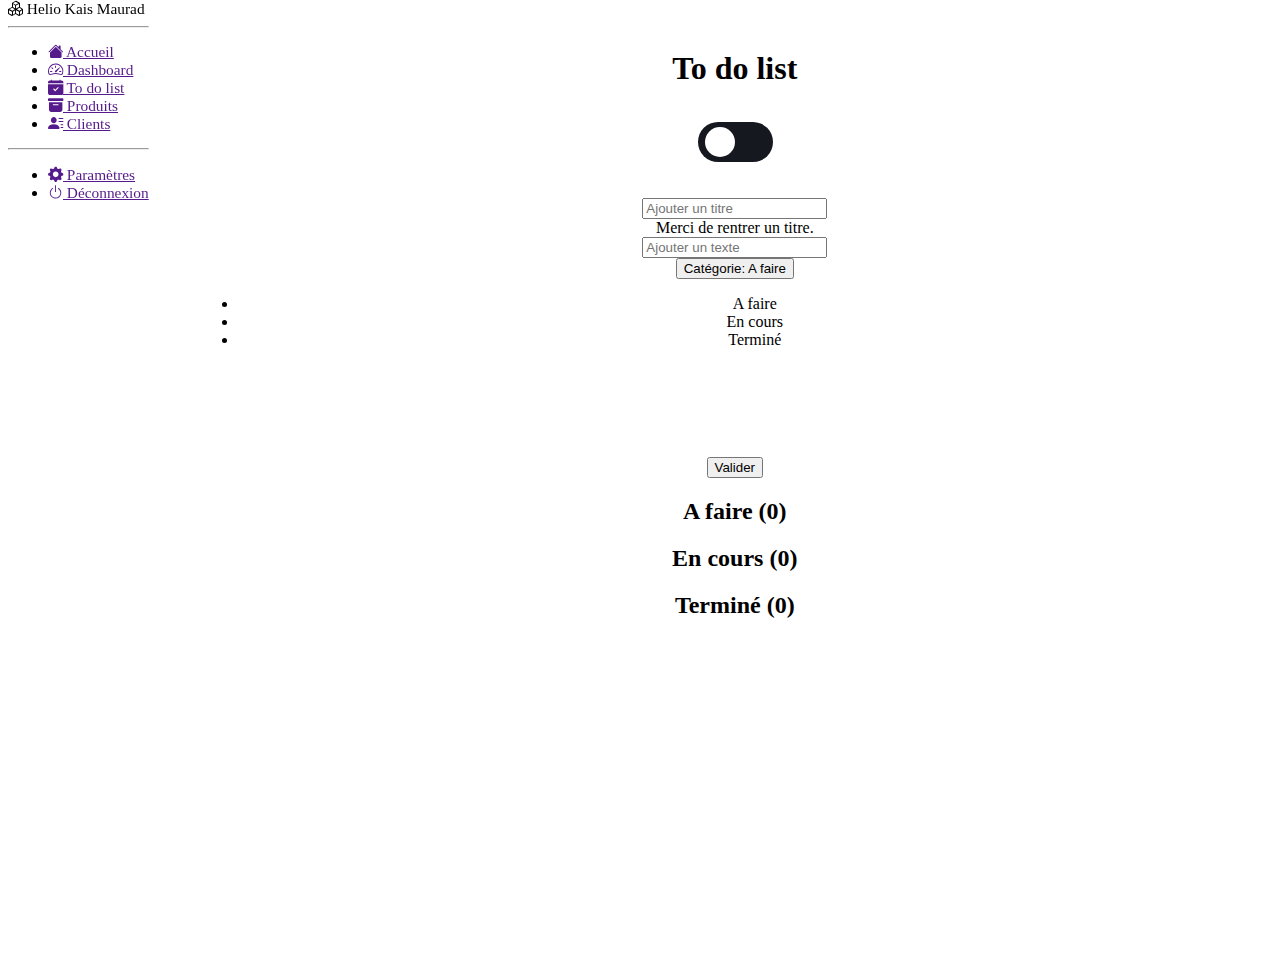
<file: index.html>
<!DOCTYPE html>
<html lang="en">
    <head>
        <meta charset="UTF-8">
        <meta http-equiv="X-UA-Compatible" content="IE=edge">
        <meta name="viewport" content="width=device-width, initial-scale=1.0">
        <!--Importation de bootstrap.-->
        <link href="https://cdn.jsdelivr.net/npm/bootstrap@5.2.2/dist/css/bootstrap.min.css" rel="stylesheet" integrity="sha384-Zenh87qX5JnK2Jl0vWa8Ck2rdkQ2Bzep5IDxbcnCeuOxjzrPF/et3URy9Bv1WTRi" crossorigin="anonymous">
        <link rel="stylesheet" href="css/style.css">
        <!--Importation des icones bootstrap.-->
        <link rel="stylesheet" href="https://cdn.jsdelivr.net/npm/bootstrap-icons@1.9.1/font/bootstrap-icons.css">
        <title>To do list</title>
    </head>

    <body>
        <!--Ceci est la div de la sidebar, elle permet de contenir tous les bouttons à l'interieur, ils sont uniquements esthétique.-->
        <div id="sidebar" class="d-flex flex-column flex-shrink-0 p-3 text-white bg-dark navbar-collapse">
             <!--Les balises <i> sont uniquements affichées lorsque l'utilisateur est sur un écran plus petit comme un téléphone.-->
            <i class="bi bi-boxes"></i>
            <!--Les balises <a> sont uniquements affichées lorsque l'utilisateur est sur un écran plus grand, donc quand les balises <i> ne sont plus visibles.-->
            <a class="align-items-center text-white text-decoration-none"><span class="bi bi-boxes"></span> Helio Kais Maurad</a>
            <hr>
            <!--La première balise <ul> permet l'affichage des bouttons en haut de la sidebar, et la class mb-auto permet de décaler la deuxième liste en bas de l'écran.-->
            <ul class="nav nav-pills flex-column mb-auto">
                <li class="nav-item">
                    <i class="bi bi-house-fill"></i>
                    <a href="" class="nav-link text-light"><span class="bi bi-house-fill"></span> Accueil</a>
                </li>
                <li>
                    <i class="bi bi-speedometer2"></i>
                    <a href="" class="nav-link text-light"><span class="bi bi-speedometer2"></span> Dashboard</a>
                </li>
                <li>
                    <i class="bi bi-calendar-check-fill"></i>
                    <a href="" class="nav-link active text-light" aria-current="page"><span class="bi bi-calendar-check-fill"></span> To do list</a>
                </li>
                <li>
                    <i class="bi bi-archive-fill"></i>
                    <a href="" class="nav-link text-light"><span class="bi bi-archive-fill"></span> Produits</a>
                </li>
                <li>
                    <i class="bi bi-person-lines-fill"></i>
                    <a href="" class="nav-link text-light"><span class="bi bi-person-lines-fill"></span> Clients</a>
                </li>
            </ul>
            <hr>
            <!--Ceci est la deuxième liste qui contient le settings et le log out.-->
            <ul class="nav flex-column">
                <li>
                    <i class="bi bi-gear-fill"></i>
                    <a href="" class="nav-link text-light"><span class="bi bi-gear-fill"></span> Paramètres</a>
                </li>
                <li>
                    <i class="bi bi-power"></i>
                    <a href="" class="nav-link text-danger"><span class="bi bi-power"></span> Déconnexion</a>
                </li>
            </ul>
        </div>
        
        <!--Ceci est la section a droite de la navbar.-->
        <section id="todolist">
            <h1>To do list</h1>
            <!--Ce boutton permet d'activer ou de désactiver le dark mode sur le site à l'aide de la fonction toggleDarkMode().-->
            <input type="checkbox" id="toggle" onclick="toggleDarkMode()">
            <!--Ceci est la case ou l'on rentre le titre de notre carte to do list. Cette étape est obligatoire.-->
            <div id="todolist-input-title" class="input-group mb-3 w-50 m-auto">
                <input type="text" class="form-control" placeholder="Ajouter un titre" id="add-field-title">
                <!--Cette partie permet d'afficher un message d'erreur si rien n'est rentré dans le titre.-->
                <div id="validationServerUsernameFeedback" class="invalid-feedback">
                   Merci de rentrer un titre.
                </div>
            </div>
            <!--Ceci est la case ou l'on rentre le texte de notre carte to do list. Cette étape n'est pas obligatoire.-->
            <div id="todolist-input-text" class="input-group mb-3 w-50 m-auto">
                <input type="text" class="form-control" placeholder="Ajouter un texte" id="add-field-text">
            </div>

            <!--Ce dropdown permet de changer la catégorie de la carte et donc permettre à la carte d'aller dans la bonne catégorie.-->
            <div id="todolist-dropdown" class="dropdown-center">
                <button class="btn btn-secondary dropdown-toggle" type="button" data-bs-toggle="dropdown" aria-expanded="false">
                    Catégorie: A faire
                </button>
                <!--Chaque boutton utilise la même fonction et envoie un argument avec son nom propre pour que le fichier JavaScript comprenne quelle est la catégorie choisie.-->
                <ul class="dropdown-menu">
                    <li><a class="dropdown-item" onclick="changeCategory('todo')">A faire</a></li>
                    <li><a class="dropdown-item" onclick="changeCategory('ongoing')">En cours</a></li>
                    <li><a class="dropdown-item" onclick="changeCategory('finished')">Terminé</a></li>
                </ul>
            </div>  
            <!--Le boutton valider permet à la carte d'être créée.-->
            <button class="btn btn-success text-light mb-3" type="button" id="add-button">Valider</button>
            <!--Cette div est nécessaire au bon fonctionnement du Drag & Drop.-->
            <div id="gridItems" class="container text-center">
                <div class="row">
                    <!--Chaque div ci-dessous ont un id propre que le fichier JavaScript va utiliser pour savoir ou sont les colonnes. Elles ont également les fonctions du Drag & Drop.-->
                    <div id="todo" class="col-sm" onDragStart="dragStart(event)" onDragOver="return dragOver(event)" onDrop="return dragDrop(event)">
                        <h2>A faire (0)</h2>
                    </div>
                    <div id="ongoing" class="col-sm" onDragStart="dragStart(event)" onDragOver="return dragOver(event)" onDrop="return dragDrop(event)">
                        <h2>En cours (0)</h2>
                    </div>
                    <div id="finished" class="col-sm" onDragStart="dragStart(event)" onDragOver="return dragOver(event)" onDrop="return dragDrop(event)">
                        <h2>Terminé (0)</h2>
                    </div>
                </div>
            </div>
        </section>

        <!--La div avec un id "card" est la carte qui est clonée par le fichier JavaScript, déplacée dans la bonne catégorie puis ensuite affichée en changeant le display en block.-->
        <div id="card" class="card mx-auto w-75 mt-4 bg-light bg-gradient card-shadow" draggable="true" style="display: none">
            <div class="card-body">
                <!--Le titre de la carte qui sera remplacé par le fichier JavaScript.-->
                <h3 id="card-title" class="card-title">Card title</h3>
                <!--Le texte de la carte qui sera remplacé également.-->
                <p id="card-text" class="card-text">Some quick example text to build on the card title and make up the bulk of the card's content.</p>
                <!--Le boutton modifier qui utilise la fonction toggleCard() afin d'afficher la partie de modification en dessous de la carte.-->
                <a id="togglecard" onclick="toggleCard(this)" class="btn btn-primary">Modifier</a>
                <!--Le boutton supprimer qui utilise la fonction deleteCard() pour se supprimer.-->
                <a id="deletecard" onclick="deleteCard(this)" class="btn text-danger">Supprimer</a>
                <!--Cette div est la partie pour modifier la carte. Elle est gérée par la fonction toggleCard(), le display permet de la cacher ou de l'afficher.-->
                <div id="editsection" style="display: none;">
                    <h4 class="mt-2">Changer le titre</h4>
                    <input type="text" class="form-control" placeholder="Ajouter un titre" id="edit-field-title">
                    <h4 class="mt-2">Changer le texte</h4>
                    <input type="text" class="form-control" placeholder="Ajouter un texte" id="edit-field-text">
                    <!--Le boutton valider valide la modification de la carte à condition que le titre ne soit pas vide.-->
                    <a id="editcard" onclick="editCard(this)" class="btn btn-success mt-2">Valider</a>
                </div>
            </div>
        </div>

        <!--Importation du script Bootstrap et de notre fichier JavaScript.-->
        <script src="https://cdn.jsdelivr.net/npm/bootstrap@5.2.2/dist/js/bootstrap.bundle.min.js" integrity="sha384-OERcA2EqjJCMA+/3y+gxIOqMEjwtxJY7qPCqsdltbNJuaOe923+mo//f6V8Qbsw3" crossorigin="anonymous"></script>
        <script src="js/todolist.js"></script>
    </body>
</html>
</file>
<file: css/style.css>
body {
    height: 100vh;
}

/*permet d'agrandir la page lorsqu'il y a trop de cartes en hauteur et laisse une marge en bas de la page */
section {
    min-height: 100vh;
    margin-bottom: 2%;
}

/* gestion de la navbar */
#sidebar { 
    max-width: 15%;
    height: 100vh;
    position: fixed;
    top: 0;
    font-size: 1.2vw;
}
/*gestion des icones de la navbar */
#sidebar i { 
    color: #f2f2f2;
    font-size: 28px;
    display: none;
}

/* gestion de la navbar pour les écrans de moins de 1024px de large */
@media (max-width: 1024px) {
    #sidebar {
        width: 15%;
        position: fixed;
    }

    a {
        display: none !important;
    }

    #sidebar i {
        display: block;
    }
}

section {
    min-height: 100vh;
    margin-bottom: 2%;
}

/* gestion du positionnement de la to do list sur la page */
#todolist {
    width: 85%;
    margin-left: 15%;
    text-align: center;
    background-size: cover;
    background-position: center;
}

/* gestion du titre "to do list" */
#todolist h1 {
    text-align: center;
    margin-top: 50px;
    margin-bottom: 3%;
}

/* gestion du bouton catéhories */
#todolist-dropdown {
    text-align: center;
    margin-bottom: 10%;
}


/* gère la taille des sections*/
.section-container {
    width: 100%;
    height: 100%;
}

.section-container h1 {
    text-align: center;
    font-size: 100px;
}

/* gestion de l'ombre des cartes (éléments de la to do list) */
.card-shadow {
    box-shadow: 4px 4px 10px rgba(0, 0, 0, 0.5);
}

/* gestion du switch du dark mode */
#toggle{
    appearance: none;
    height: 40px;
    width: 75px;
    background-color: #15181f;
    position: relative;
    border-radius: 20px;
    margin-bottom: 3%;
    outline: none;
    cursor: pointer;
}

/* gestion de l'affichage du soleil dans le switch du dark mode */
#toggle:after{
    content: "";
    position: absolute;
    height: 30px;
    width: 30px;
    background-color: #ffffff;
    top: 5px;
    left: 7px;
    border-radius: 50%;
}

/* gestion du bg et de la couleur de la police en dark mode */
.dark-theme{
    background-color: #15181f;
    color: #e5e5e5;
}
/* gestion du bg du switch en dark mode */
.dark-theme #toggle{
    background-color: #ffffff;
}

/* transforme le soleil du switch en lune */
.dark-theme #toggle:after{
    background-color: transparent;
    box-shadow: 10px 10px #15181f;
    top: -4px;
    left: 30px;
}
</file>
